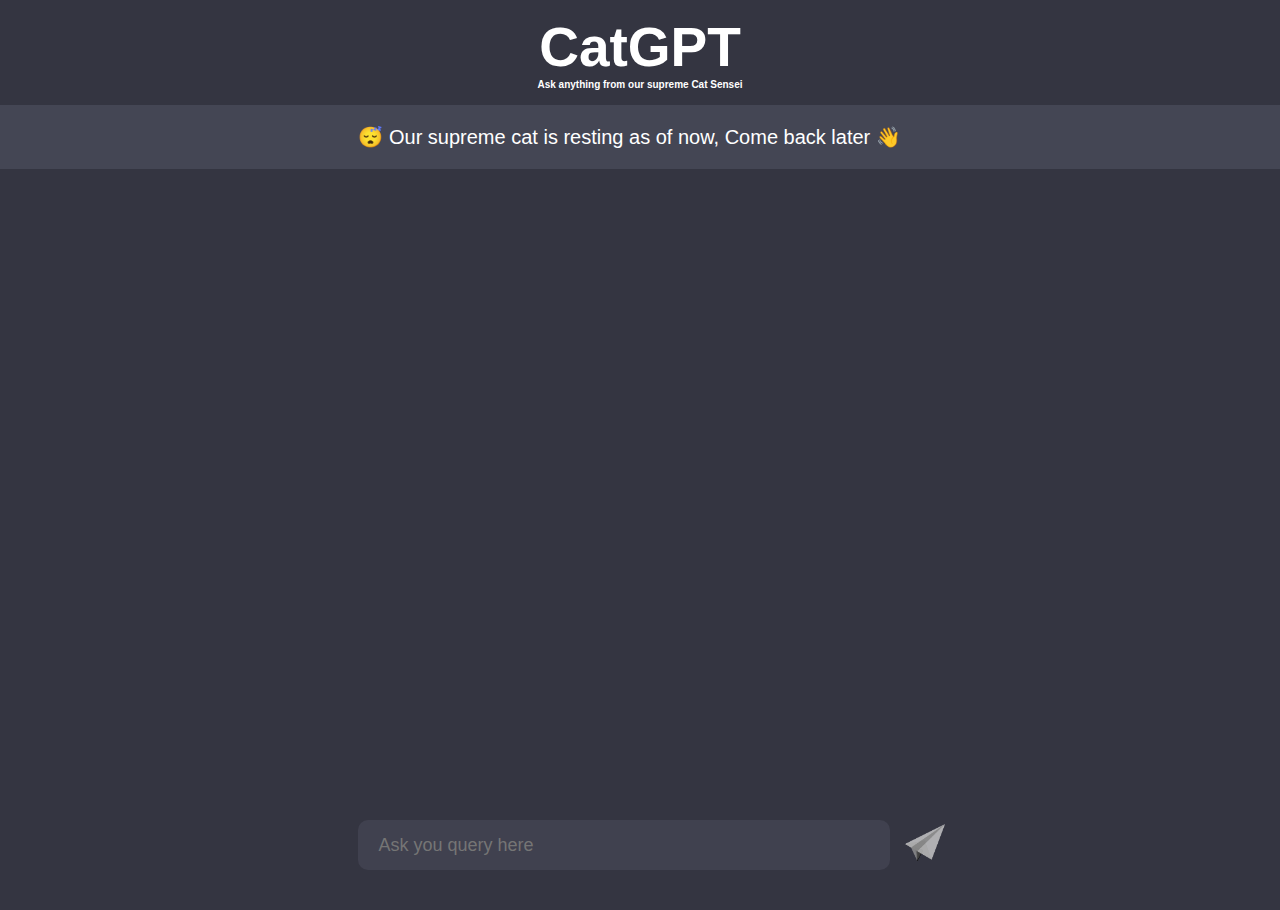
<file: index.html>
<!DOCTYPE html>
<html lang="en">
<head>
  <meta charset="UTF-8">
  <meta http-equiv="X-UA-Compatible" content="IE=edge">
  <meta name="viewport" content="width=device-width, initial-scale=1.0">
  <title>CatGPT</title>
  <link rel="icon" type="image/x-icon" href="catsir.png">
  <link rel = "stylesheet" href = "style.css">
</head>
<body>
  <div id = "header">
    <h1 id = "heading">CatGPT</h1>
    <h4 id = "intro">Ask anything from our supreme Cat Sensei</h4>
  </div>
  <div id = "msgcontainer">

  </div>

  <input type="text" placeholder="Ask you query here" id = "ques">
  <button id = "ask" onclick = 'ask()'><img src="sendicon.png" alt="askPrompt" id = "sendicon"></button>
  <script src = "app.js"></script>
</body>
</html>
</file>
<file: style.css>
*{
  margin:0px;
  padding:0px;
}

body{
  background-color: #343541;
  font-family: Arial, Helvetica, sans-serif;
}
#header{
  text-align: center;
  color:white; 
  
}

#heading{
margin-top: 15px;
font-size:55px
}
#intro{
  font-size: 10px;
  margin-bottom: 15px;
}

#msgcontainer{
  display: block;
  min-height: 75vh;
}

#ques{
  margin-top: 40px;
  margin-bottom: 40px;
  border:none;
  color: #8F8F99;
  background-color: #40414F;
  margin-left: 28vw;
  border-radius: 10px;
  padding-left: 20px;
  font-size: 18px;
  height: 50px;
  width: 40vw;
}

#sendicon{
  width: 40px;
  vertical-align:-10px;
}
#ask{
  cursor: pointer;
  background: none;
  border:none;
  margin-left: 10px;
}


.msg_sender , .msg_cat{
  background-color: #343541;
  padding-left: 28vw;
  padding-right: 25vw;
  color:white;
  font-size: 20px;
  padding-top: 20px;
  padding-bottom: 20px;
}

.msg_cat{
  background-color: #444654;
}
</file>
